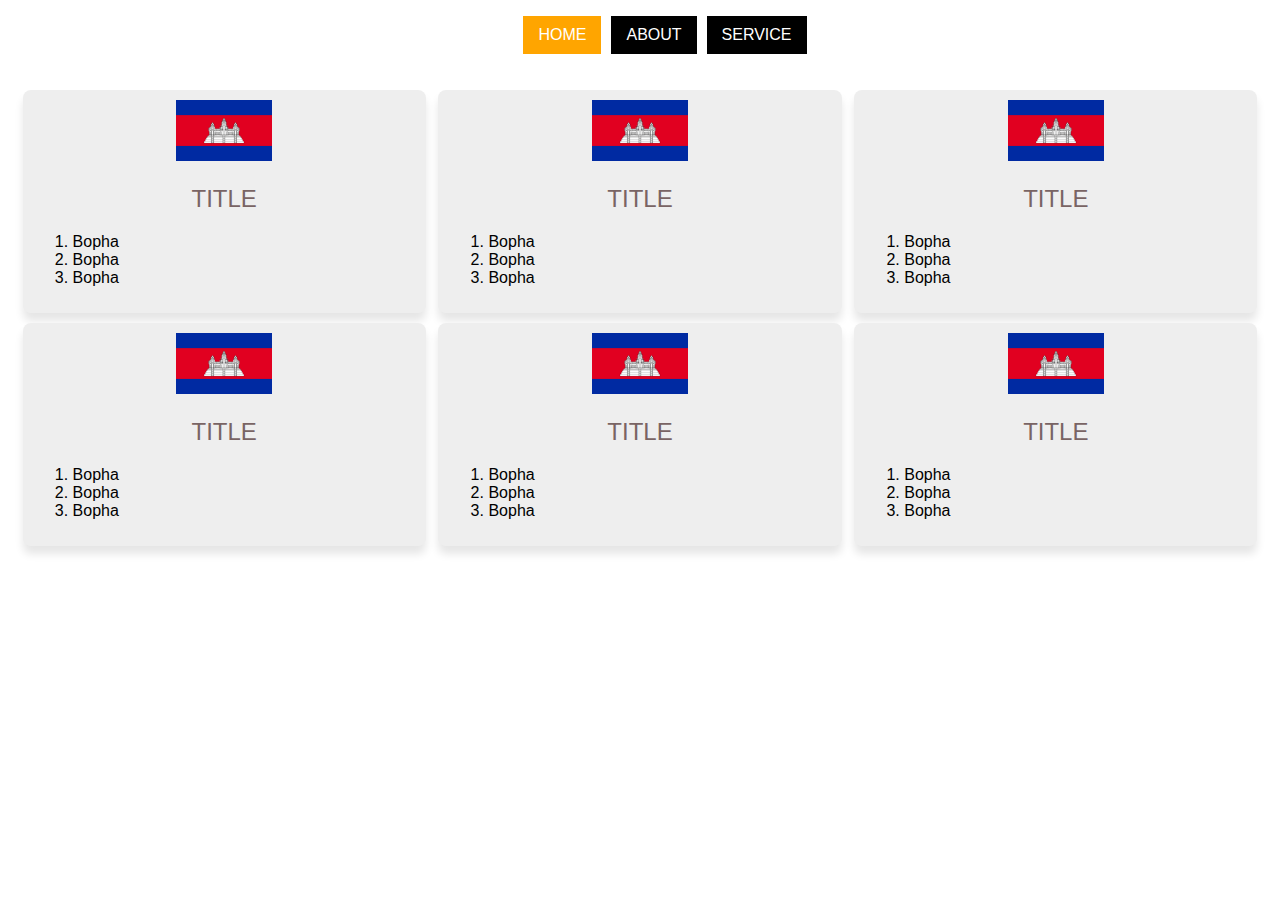
<file: index.html>
<!DOCTYPE html>
<html lang="en">
<head>
    <meta charset="UTF-8">
    <meta http-equiv="X-UA-Compatible" content="IE=edge">
    <meta name="viewport" content="width=device-width, initial-scale=1.0">
    <title>Home</title>
    <link rel="stylesheet" href="css/style.css">
</head>
<body>
    <nav>
        <ul>
            <li class="active"><a href="#">Home</a></li>
            <li><a href="page/about.html">About</a></li>
            <li><a href="page/service.html">Service</a></li>
        </ul>
        
    </nav>
    <section>
        <div class="card">
            <div class="img">
                <img src="image/kh.png" alt="">
            </div>
            <h2>Title</h2>
            <div class="group">
                <ol>
                    <li>Bopha</li>
                    <li>Bopha</li>
                    <li>Bopha</li>
                </ol>
            </div>
        </div>
        <div class="card">
            <div class="img">
                <img src="image/kh.png" alt="">
            </div>
            <h2>Title</h2>
            <div class="group">
                <ol>
                    <li>Bopha</li>
                    <li>Bopha</li>
                    <li>Bopha</li>
                </ol>
            </div>
        </div>
        <div class="card">
            <div class="img">
                <img src="image/kh.png" alt="">
            </div>
            <h2>Title</h2>
            <div class="group">
                <ol>
                    <li>Bopha</li>
                    <li>Bopha</li>
                    <li>Bopha</li>
                </ol>
            </div>
        </div>
        <div class="card">
            <div class="img">
                <img src="image/kh.png" alt="">
            </div>
            <h2>Title</h2>
            <div class="group">
                <ol>
                    <li>Bopha</li>
                    <li>Bopha</li>
                    <li>Bopha</li>
                </ol>
            </div>
        </div>
        <div class="card">
            <div class="img">
                <img src="image/kh.png" alt="">
            </div>
            <h2>Title</h2>
            <div class="group">
                <ol>
                    <li>Bopha</li>
                    <li>Bopha</li>
                    <li>Bopha</li>
                </ol>
            </div>
        </div>
        <div class="card">
            <div class="img">
                <img src="image/kh.png" alt="">
            </div>
            <h2>Title</h2>
            <div class="group">
                <ol>
                    <li>Bopha</li>
                    <li>Bopha</li>
                    <li>Bopha</li>
                </ol>
            </div>
        </div>
    </section>
</body>
</html>
</file>
<file: css/style.css>
body{
    margin: 0;
    padding: 0;
    font-family: sans-serif;
}
nav{
    width: 50%;
    margin: 0 auto;
}
nav ul{
    list-style: none;
    display: flex;
    justify-content: center;
}
nav ul li{
    padding: 10px 15px;
    background: black;
    margin-left: 10px;
}
nav ul li a{
    text-decoration: none;
    color: white;
    text-transform: uppercase;
}
nav ul li:hover{
    background: orange;
    cursor: pointer;
}
.active{
    background: orange;
}
section{
    padding: 10px;
    display: flex;
    justify-content: space-evenly;
    flex-wrap: wrap;
}
.card{
    width: 32%;
    background: #eee;
    box-shadow: 0 8px 8px #0000001a;
    box-sizing: border-box;
    padding: 10px;
    margin-top: 10px;
    border-radius: 8px;
}
.img img{
    width: 25%;
}
.img{
    text-align: center;
}
.card h2{
    font-weight:300;
    color: rgb(121, 100, 100);
    text-transform: uppercase;
    text-align: center;
}
</file>
